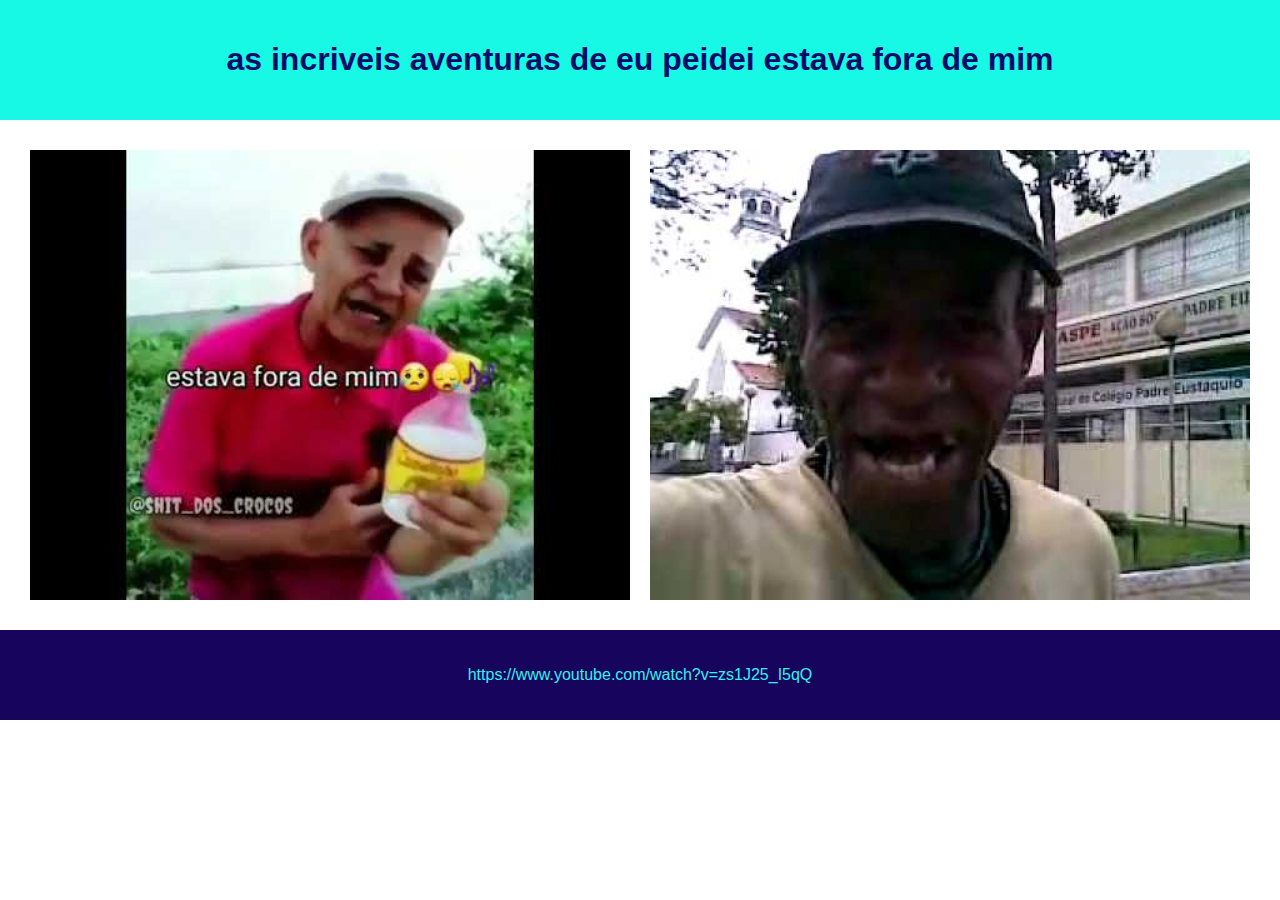
<file: kijhnetsjk-main/lek-main/index.html>
<!DOCTYPE html>
<html lang="en">
<head>
    <meta charset="UTF-8">
    <meta name="viewport" content="width=device-width, initial-scale=1.0">
    <link rel="stylesheet" href="style.css">
    <title>jaozin</title>
</head>
<body>
    <header>
        <h1>as incriveis aventuras de eu peidei estava fora de mim</h1>
    </header>
    <main>
        <div class="image-container">
            <img src="imagens/hq2.jpg" alt="Imagem 1">
            <img src="imagens/hqdefault.jpg" alt="Imagem 2">
        </div>
    </main>
    <footer>
        <p>https://www.youtube.com/watch?v=zs1J25_I5qQ</p>
    </footer>
</body>
</html>
</file>
<file: kijhnetsjk-main/lek-main/style.css>
body {
    font-family: Arial, sans-serif;
    margin: 0;
    padding: 0;
}

header {
    background-color: rgb(23, 248, 229);
    color: rgb(3, 13, 105);
    text-align: center;
    padding: 20px;
}

main {
    text-align: center;
    padding: 20px;
}

footer {
    background-color: rgb(23, 4, 92);
    color: rgb(50, 241, 241);
    text-align: center;
    padding: 20px;
}

.image-container {
    display: flex;
    justify-content: center;
}

.image-container img {
    width: 50%;
    margin: 10px;
}
</file>
